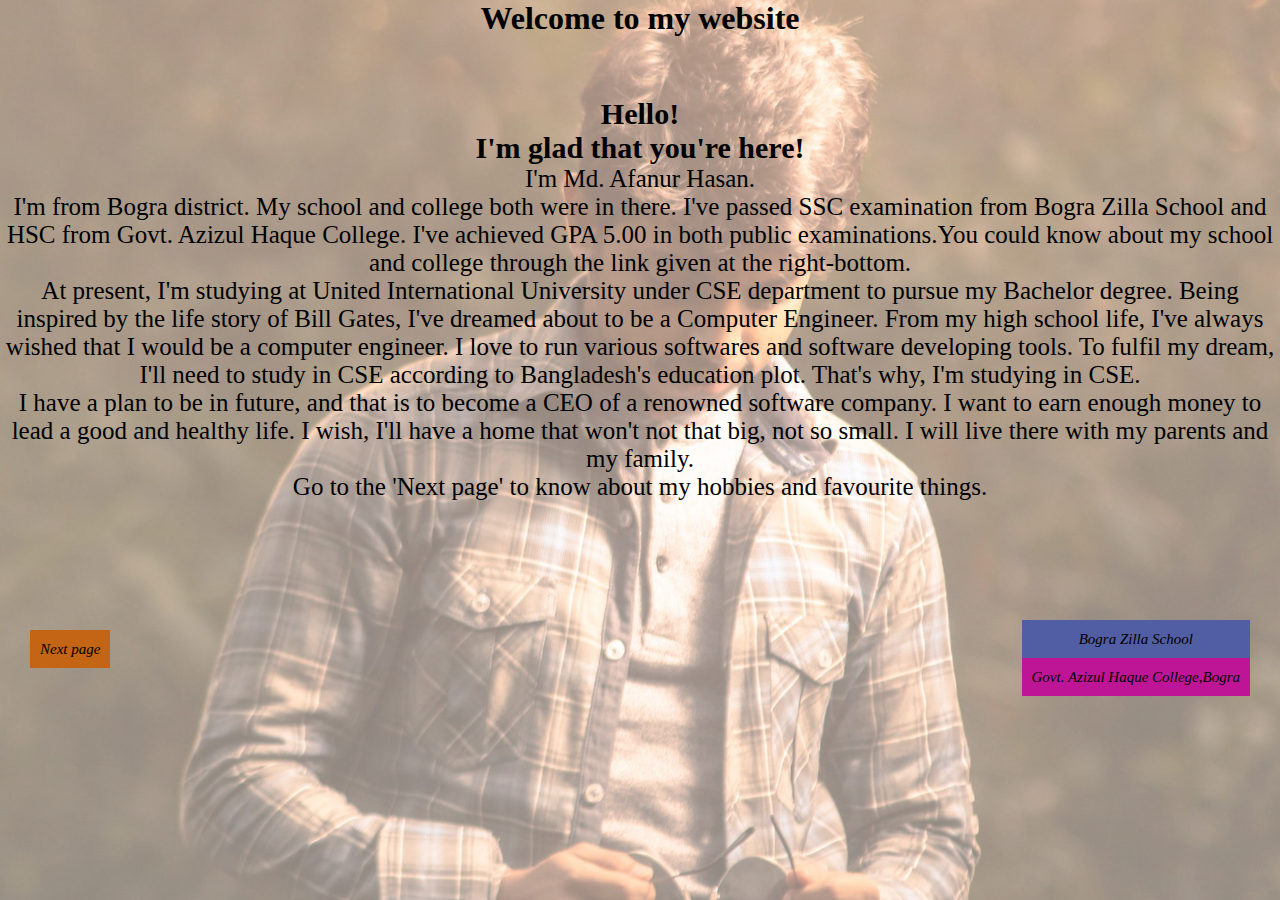
<file: index.html>
<!DOCTYPE html>
<html lang="en">

<head>
    <title> Afanur Hasan's Portfolio </title>
    <link rel="stylesheet" href="css/style.css">
</head>

<body>
	<div class="bg">
        <h1 class="header"> Welcome to my website </h1>  
		
		<div class="e">
            <p class="p_a"><h2> Hello! <br> I'm glad that you're here! </h2> </div>
        <div   <p class="letter"> <p> I'm Md. Afanur Hasan. <br> I'm from Bogra district. My school and college both were in there. I've passed SSC examination from Bogra Zilla School and HSC from Govt. Azizul Haque College. I've achieved GPA 5.00 in both public examinations.You could know about my school and college through the link given at the right-bottom.<br> At present, I'm studying at United International University under CSE department to pursue my Bachelor degree. Being inspired by the life story of Bill Gates, I've dreamed about to be a Computer Engineer. From my high school life, I've always wished that I would be a computer engineer. I love to run various softwares and software developing tools. To fulfil my dream, I'll need to study in CSE according to Bangladesh's education plot. That's why, I'm studying in CSE. <br> I have a plan to be in future, and that is to become a CEO of a renowned software company. I want to earn enough money to lead a good and healthy life. I wish, I'll have a home that won't not that big, not so small. I will live there with my parents and my family. <br> Go to the 'Next page' to know about my hobbies and favourite things. </p>
        </div>
        
        <div class="link">
           
            <div class="school_link">
                <a href="https://www.facebook.com/bograzillaschool/"> Bogra Zilla School </a>
              </div>
            <div class="college_link">
                 <a href="https://www.facebook.com/Azizul.Haque.College.Bogra/"> Govt. Azizul Haque College,Bogra </a>
              </div>
        </div>
        
        
        <div class="next_page">
            <a href="page2.html"> Next page </a>
        </div>
        
    </div>
</body>

</html>
</file>
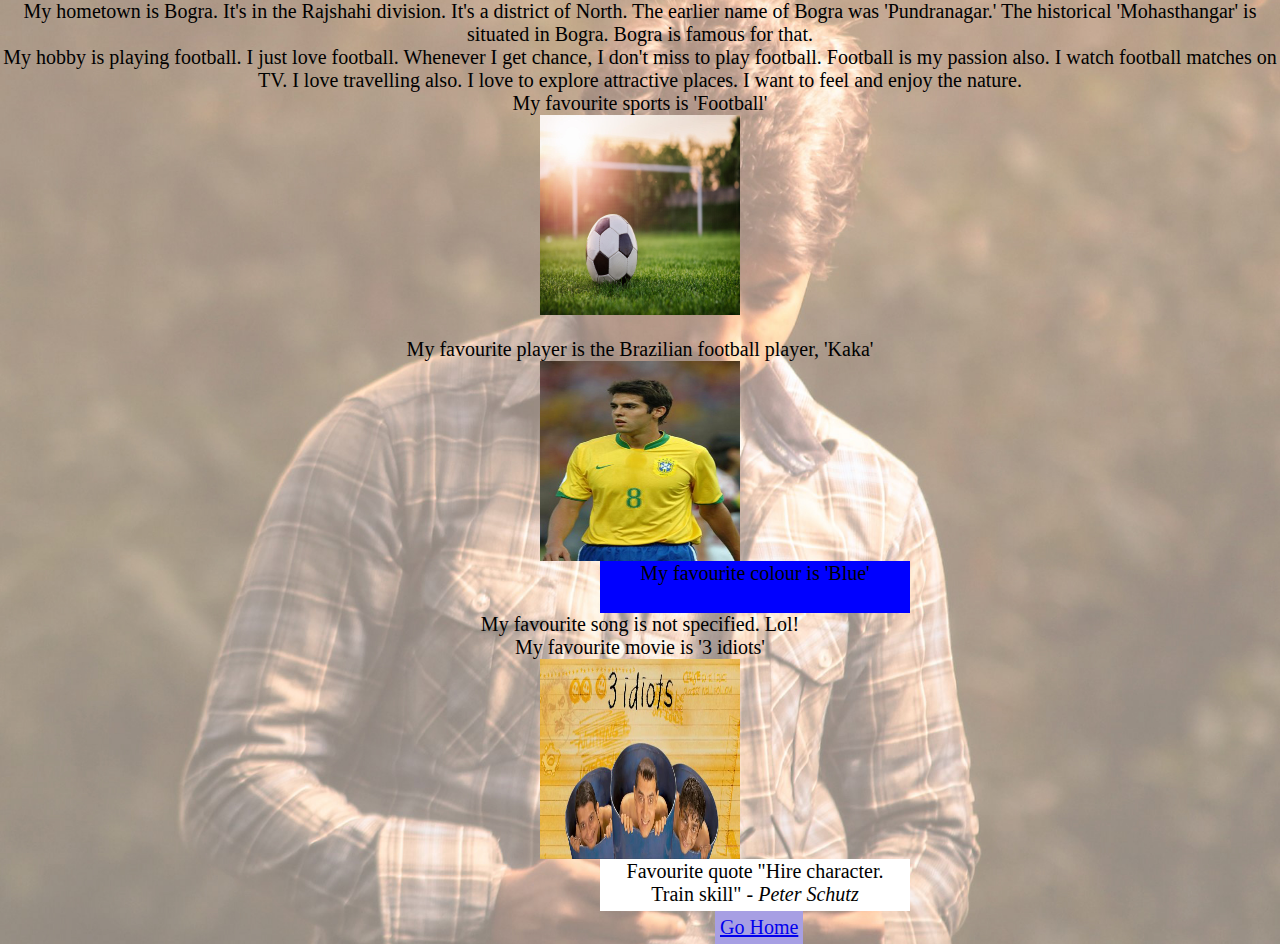
<file: page2.html>
<html lang="en">

<head>
    <title> More about me </title>
     <link rel="stylesheet" href="css 2/style2.css">
</head>

<body class="bg">
	
        <div class="h">
            <p> My hometown is Bogra. It's in the Rajshahi division. It's a district of North. The earlier name of Bogra was 'Pundranagar.' The historical 'Mohasthangar' is situated in Bogra. Bogra is famous for that. <br>My hobby is playing football. I just love football. Whenever I get chance, I don't miss to play football. Football is my passion also. I watch football matches on TV. I love travelling also. I love to explore attractive places. I want to feel and enjoy the nature. 
            </p>
              <div class="football">
                  My favourite sports is 'Football' <br>
                  <img src="images%202/football.jpg" alt="football.jpg" class="football_image">
              </div>  
              
                  
                <br> My favourite player is the Brazilian football player, 'Kaka'<br> 
                <img src="images%202/kaka.jpg" alt="kaka.jpg" class="kaka"> <br>
                
                <div class="blue_bar"> My favourite colour is 'Blue' <br> </div>
                My favourite song is not specified. Lol!<br>
                My favourite movie is '3 idiots' <br>
                <img src="images%202/3%20idiots.jpg" alt="3idiots" class="movies">
            <div class="quotes">
                Favourite quote "Hire character. Train skill"<i> - Peter Schutz </i>
            </div>
            <div class="go_home">
                <a href="index.html"> Go Home </a>
            </div> 
        </div>
   
</body>

</html>
</file>
<file: css/style.css>
* {
    margin: 0;
    padding: 0;
    outline: 0;
}

html, body {
    width: 100%;
    height: 100%;
}

.bg {
    background-image: url(../images/bg.jpg.jpg);
    background-repeat: no-repeat;
    background-size: cover;
    background-position: center;
    width: 100%;
    height: 100%;
    text-align:center;
}
.e{
	margin-top: 60px;
	font-size: 20px;
}
.letter{
    text-align: center;
    font-size: 25px;
}
.link{
    position:absolute;
    right:30px;
    top: 620px;
}
a{
    text-decoration: none;
    color: black;
    font-weight:700px;
    font-size:15px;
    font-style: italic;
}
.school_link{
    background: #515ea3;
    padding: 10px 10px;
}
.college_link{
    background: #be1597;
    padding: 10px 10px;
}
.next_page{
    padding: 10px 10px;
    background: #c36515;
    display: inline-block;
    position: absolute;
    left:30px;
    top: 630px;
    
}
</file>
<file: css 2/style2.css>
* {
    margin: 0;
    padding: 0;
    outline: 0;
}

html, body {
    width: 100%;
    height: 100%;
}

.bg {
    background-image: url(../images%202/bg2.jpg.jpg);
    background-repeat: no-repeat;
    background-size: cover;
    background-position: center;
    width: 100%;
    height: 100%;
    text-align:center;
}
.h{
    font-size: 20px;
    
}
.football_image{
    width: 200px;
    height:200px;
}
.kaka{
    width:200px;
    height:200px;
}
.blue_bar{
    width: 300px;
    height: 50px;
    padding: 1px 5px;
    background: blue;
    margin-left: 600px;
}
.movies{
    width:200px;
    height:200px;
}
.quotes{
    width:300px;
    height: 50px;
    padding: 1px 5px;
    background: white;
    margin-left: 600px;
}
.go_home{
    background: #a79fe3;
    padding: 5px 5px;
    position: absolute;
    margin-left: 715px;
}
</file>
